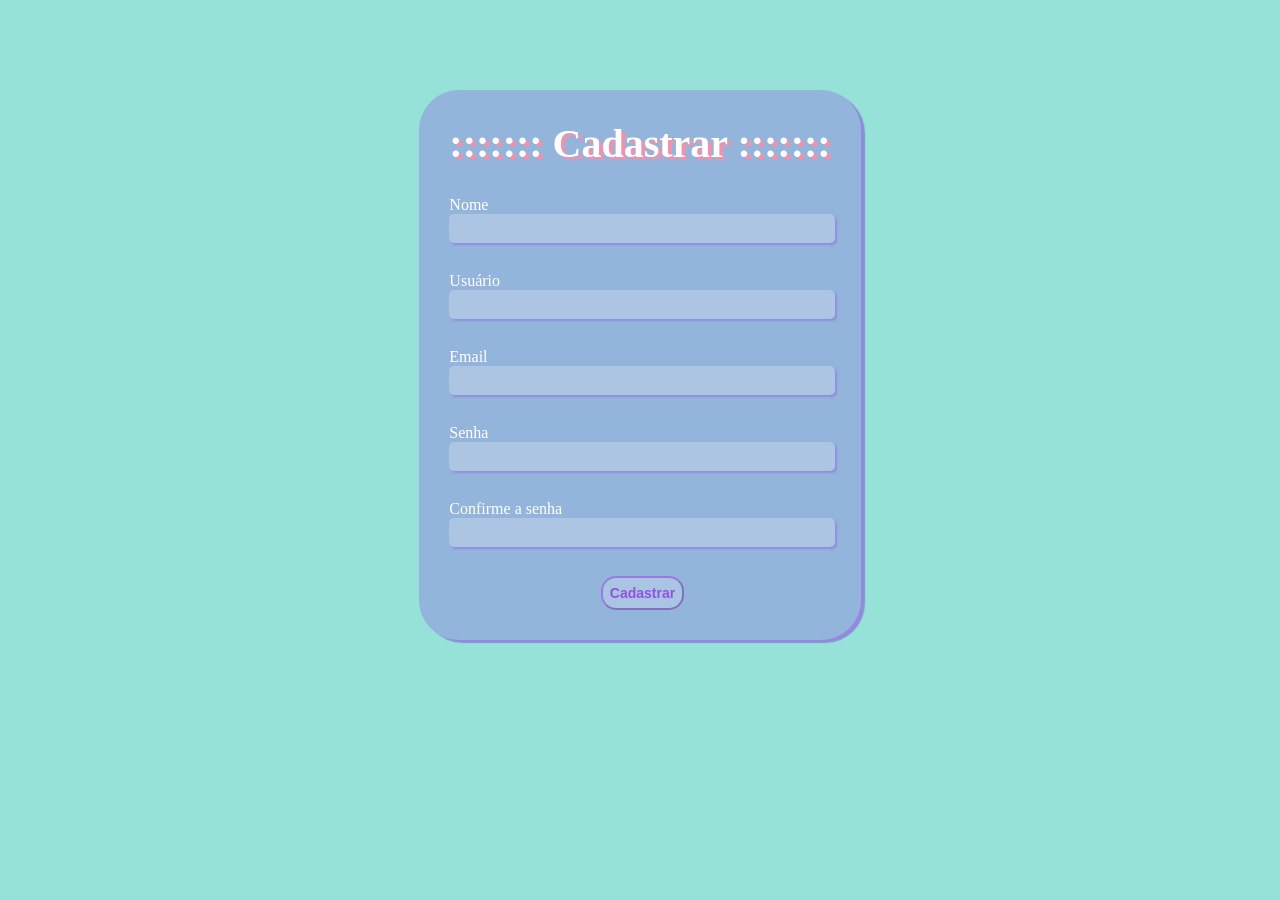
<file: Site-projeto-social--main/avaliação - Copia/cadastro.html>
<!DOCTYPE html>
<html lang="en">
<head>
    <meta charset="UTF-8">
    <meta http-equiv="X-UA-Compatible" content="IE=edge">
    <meta name="viewport" content="width=device-width, initial-scale=1.0">
    <link rel="stylesheet" href="style2.css">
    <title> Cadastro </title>
</head>
<body>
    <div class="cadastro">
        <div class="card">
            <h1 id="titulo">::::::: Cadastrar :::::::</h1>
            
            <div class="label">
                <label for="nomeLabel"> Nome </label>
                <input type="text" id="nome" paceholder="" required>
            </div>

            <div class="label">
                <label for="userLabel"> Usuário </label>
                <input type="text" id="user" paceholder="" required>
            </div>

            <div class="label">
                <label for="userLabel"> Email </label>
                <input type="email" id="email" paceholder="" required>
            </div>

            <div class="label">
                <label for="senhaLabel"> Senha </label>
                <input type="password" id="senha" paceholder="" required>
            </div>

            <div class="label">
                <label for="confirmSenhaLabel"> Confirme a senha </label>
                <input type="password" id="confirmSenha" paceholder="" required>
            </div>

            <div class="justify-center"> 
                <button id="btn" onclick="cadastrar()"> <strong> Cadastrar </strong></button> 
            </div>
            
        </div>
    </div>

    <script src="script.js"></script>
</body>
</html>
</file>
<file: Site-projeto-social--main/avaliação - Copia/style2.css>
*{
    margin: 0;
    padding: 0;
}

body{
    background-color: rgba(150, 226, 216, 1);
    background-repeat: no-repeat;
    background-size: cover;
    background-attachment: fixed;

}
.cadastro{
    display: flex;
    justify-content: center;
    width: 100%;
    margin-top: 90px;

}

h1{
    text-align: center;
    color: rgb(255, 255, 255);
    font-size: 40px;
    text-shadow: 4px 3px 0px rgba(237, 147, 173, 1);
}
.card{
    background-color: rgba(137, 43, 226, 0.247);
    box-shadow: 4px 3px 1px rgba(137, 43, 226, 0.479);
    border-radius: 40px;
    padding: 30px;
}

.label input{
    width: 100%;
    height: 25px;
    border-radius: 5px;
    border-color: rgba(137, 43, 226, 0);
    box-shadow: 2px 2px 2px rgba(137, 43, 226, 0.274);
    background-color: rgba(255, 255, 255, 0.219);
    outline: none;
    font-size: 13px;
    transition: all .2s ease-out;
    color: rgb(137, 43, 226);
}

.label{
    position: relative;
    padding-top: 10px;
    margin-top: 5%;
    margin-bottom: 5%;
    color: rgb(255, 255, 255);
}

#btn{
    background-color: rgba(255, 255, 255, 0.219);
    border-color: rgba(137, 43, 226, 0.479);
    color: rgba(137, 43, 226, 0.747);
    padding: 7px;
    font-size: 14px;
    margin-top: 10px;
    border-radius: 15px;
    cursor: pointer;
    outline: none;
    transition: all 0.3s ease-out;
    margin-left: 5px;
}

#btn:hover{
    background-color: rgba(255, 255, 255, 0.616);
    color: rgba(137, 43, 226, 0.85);
}

.justify-center{
    display: flex;
    justify-content: center;
}
</file>
